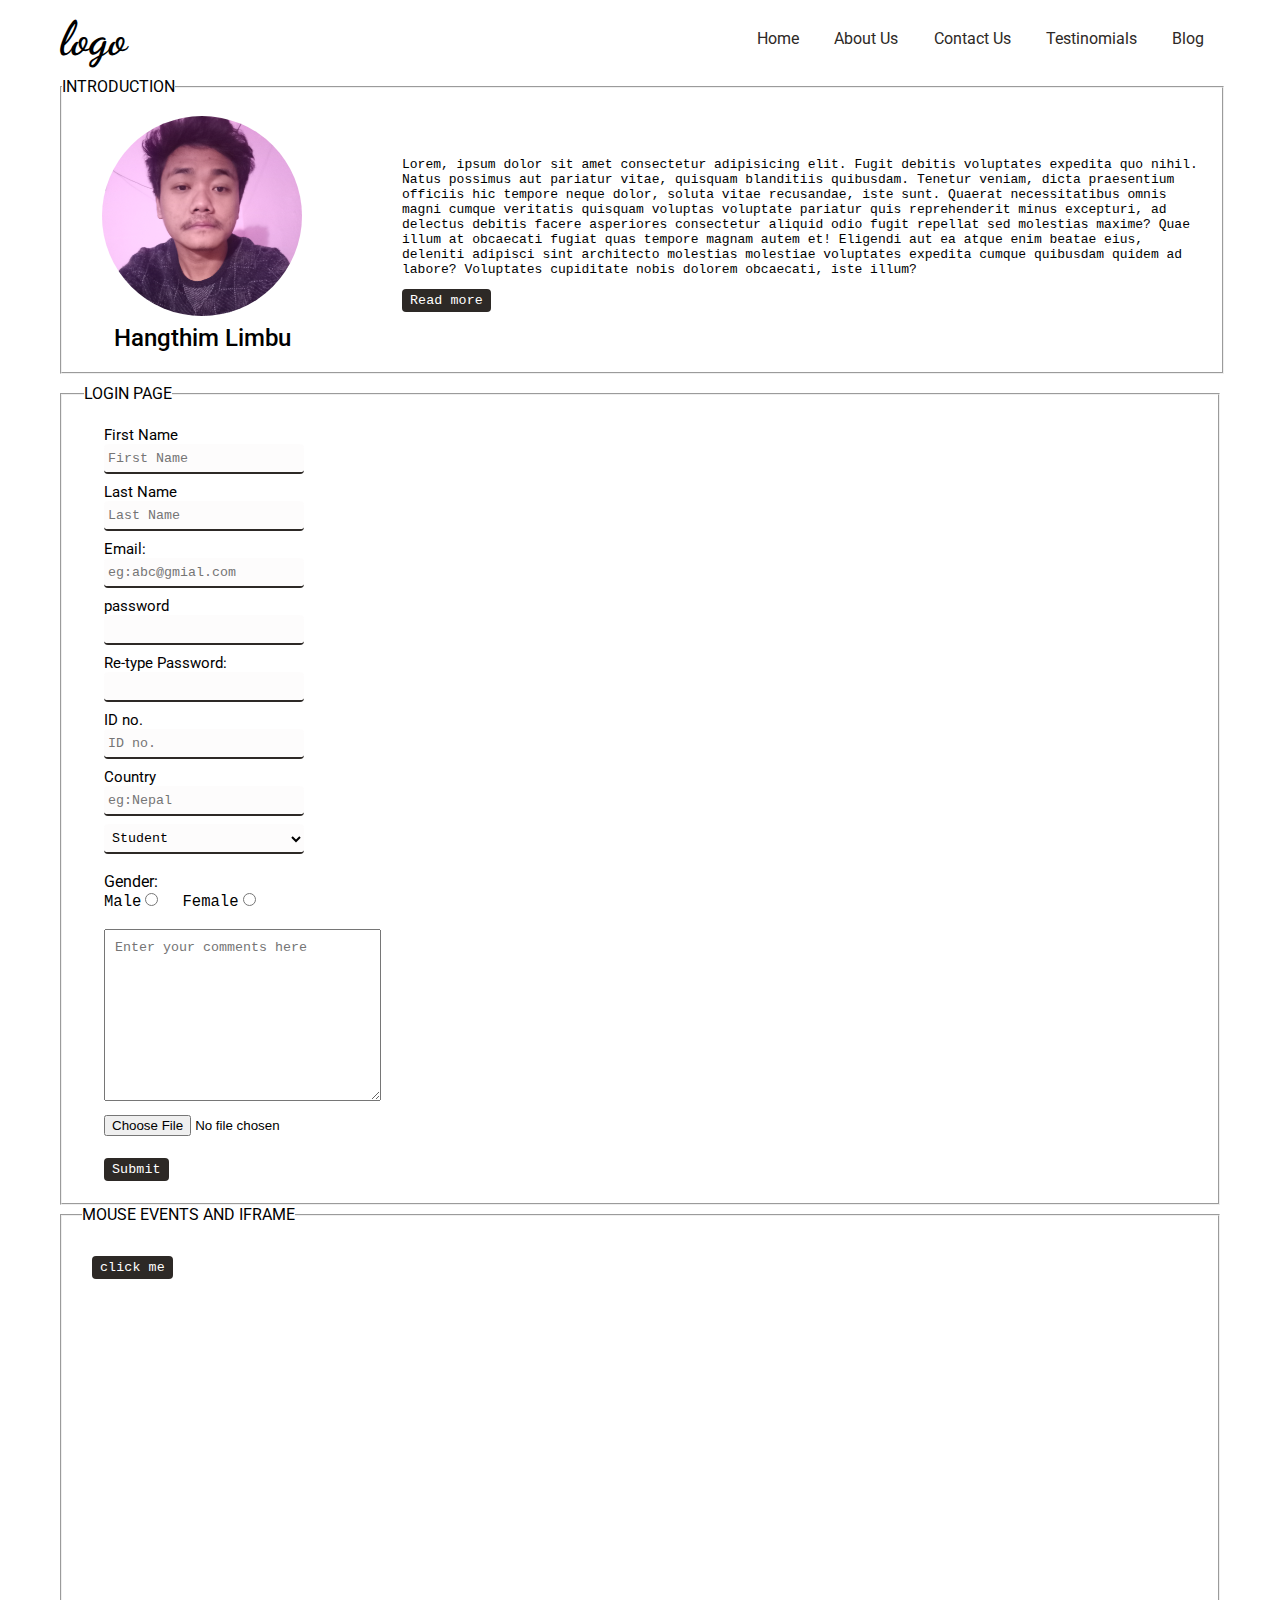
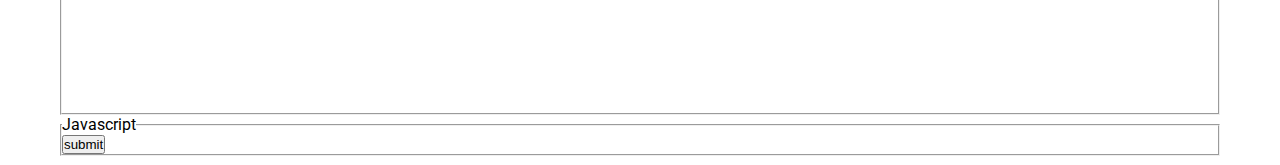
<file: index.html>
<!DOCTYPE html>
<html lang="en">

<head>
    <meta charset="UTF-8">
    <meta http-equiv="X-UA-Compatible" content="IE=edge">
    <meta name="viewport" content="width=device-width, initial-scale=1.0">
    <title>portfolio</title>
    <link rel="stylesheet" href="index.css">
    <link
        href="https://fonts.googleapis.com/css2?family=Dancing+Script:wght@400;500;600;700&family=Roboto:wght@300;400;500;700&display=swap"
        rel="stylesheet">
</head>

<body>
    <header>
        <div class="navbar">
            <h2 id="logo">logo</h2>
            <nav>
                <ul class="unordered-lists">
                    <li><a href="###">Home</a></li>
                    <li><a href="###">About Us</a></li>
                    <li><a href="###">Contact Us</a></li>
                    <li><a href="###">Testinomials</a></li>
                    <li><a href="###">Blog</a></li>
                </ul>
            </nav>
        </div>
    </header>
    <main>
    <fieldset style="margin:10px 0px">
        <legend>INTRODUCTION</legend>
        <div class="hero-section">
            <div class="hero-photo">
                <img src="mypic.jpg" alt="###" id="my-pic">
                <h2 id="name">Hangthim Limbu</h2>
            </div>
            <div class="hero-article">
                <p>
                Lorem, ipsum dolor sit amet consectetur adipisicing elit. Fugit debitis voluptates expedita quo nihil.
                Natus possimus aut pariatur vitae, quisquam blanditiis quibusdam. Tenetur veniam, dicta praesentium
                officiis hic tempore neque dolor, soluta vitae recusandae, iste sunt. Quaerat necessitatibus omnis magni
                cumque veritatis quisquam voluptas voluptate pariatur quis reprehenderit minus excepturi, ad delectus
                debitis facere asperiores consectetur aliquid odio fugit repellat sed molestias maxime? Quae illum at
                obcaecati fugiat quas tempore magnam autem et! Eligendi aut ea atque enim beatae eius, deleniti adipisci
                sint architecto molestias molestiae voluptates expedita cumque quibusdam quidem ad labore? Voluptates
                cupiditate nobis dolorem obcaecati, iste illum?</p>
                
                <button type="submit" id="article-button">Read more</button>
            </div>
        </div>
    </fieldset>
    
    <fieldset id="login-section"><legend>LOGIN PAGE</legend>
        <div class="form-section">
        <label for="firstname" id="label-fname">First Name</label><br>
        <input required type="text" id="fname" name="fname" placeholder="First Name" class="input" ><br>
        <label for="lastname">Last Name</label><br>
        <input type="text" id="lname" name="lname" placeholder="Last Name" class="input" required><br>
        <label for="email">Email:</label><br>
        <input type="text" id="email" name="email" placeholder="eg:abc@gmial.com" class="input" required><br>
        <label for="password">password</label><br>
        <input type="password" id="password" name="pass" class="input" required><br>
        <label for="re-password">Re-type Password:</label><br>
        <input type="text" id="re-pass" name="re-pass" class="input" required><br>
        <label for="name" id="name"></label>
        <label for="ID-no">ID no.</label><br>
        <input type="number" id="ID-no" class="input" placeholder="ID no." required><br>
        <label for="Country">Country</label><br>
        <input type="text" id="country" class="input" placeholder="eg:Nepal" required><br>
        <label for="occupation"></label>
        <select name="occupation" id="occupation" class="input" required>
            <option value="student">Student</option>
            <option value="teacher">Teacher</option>
            <option value="Programmer">Programmer</option>
            <option value="Web developer">Web Developer</option>
            <option value="Manager">Manager</option>
        </select>
        <div class="radio">
           Gender: <br>
            <label for="male" id="label-male">Male</label>
            <input type="radio" id="radio-label--male" value="male" name="radio">
            <label for="female" id="label-female">Female</label>
            <input type="radio" id="radio-label--female" value="female" name="radio">
        </div>
        <label for="comments"></label>
        <textarea name="comments" id="comments" cols="30" rows="10" placeholder="Enter your comments here"></textarea><br>
        <input type="file" id="browse-file"><br>
        <button type="submit" value="submit" id="submit-button">Submit</button>
        <!-- <input type="text" placeholder="click here"> -->
     </div>
     </fieldset>
     <fieldset id="fieldset-mouseEvents"><legend>MOUSE EVENTS AND IFRAME</legend>
        <button onmouseleave="handleMouseLeave()" onclick="abc()" ID="submit-button" style="margin-left: 10px; margin-bottom: 10px;">click me</button><br>
        <script>
            function abc()
            {
                alert('Hi World!')
            }
            function handleMouseLeave()
            {
                alert('mouse left')
            }
        </script>
        <iframe width="100%" height="400px" src="https://youtu.be/NGQQGeI1MmE" frameborder="0" title="youtube video player" allow="accelerometer; autoplay; clipboard-write; encrypted-media; gyroscope; picture-in-picture" allowfullscreen></iframe>
        
     </fieldset>
    <fieldset>
        <legend>Javascript</legend>
        <button type="submit">submit</button>
    </fieldset>
     </main>
<script>
    
</script>
</body>

</html>
</file>
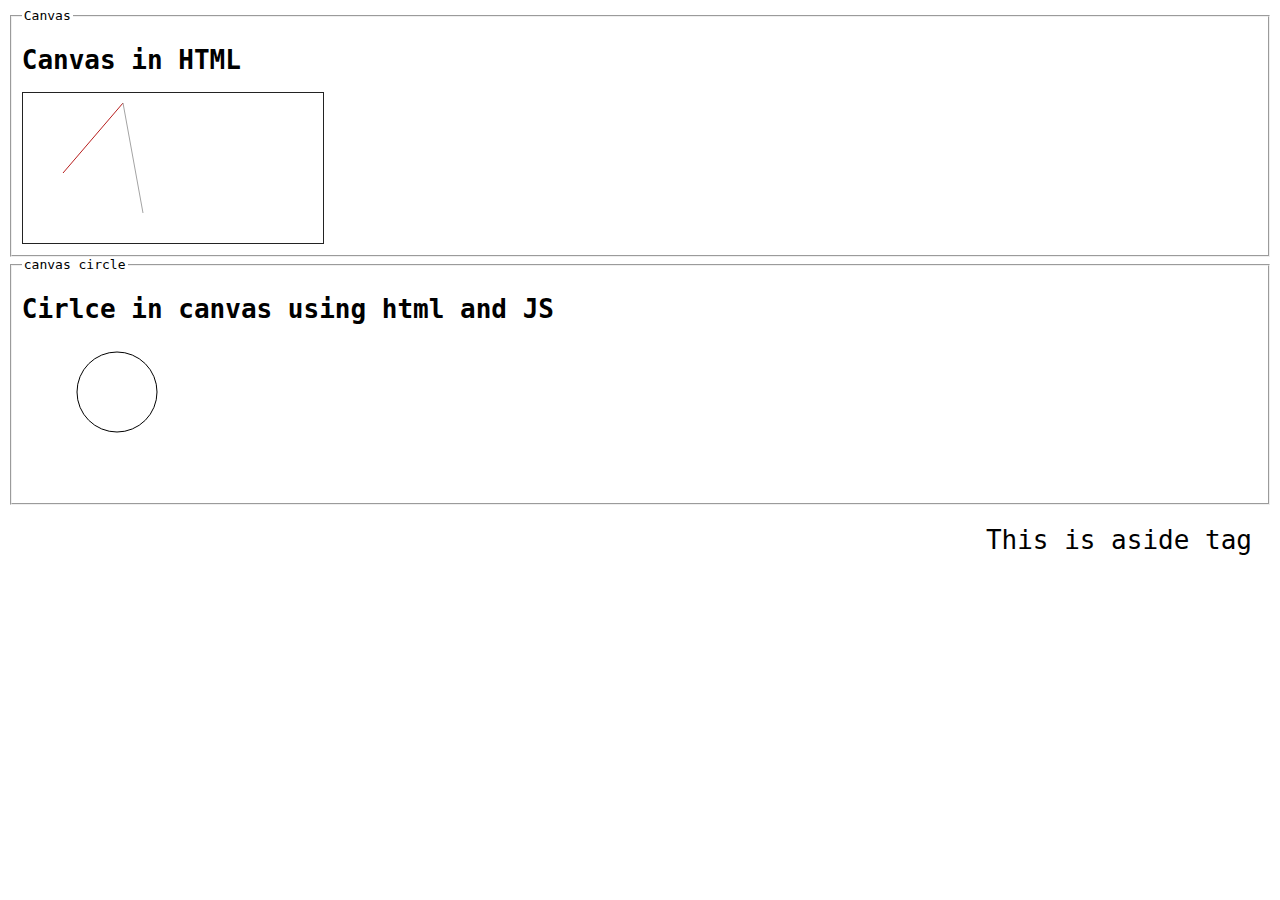
<file: canvas(brief).html>
<!DOCTYPE html>
<html lang="en">
<head>
    <meta charset="UTF-8">
    <meta http-equiv="X-UA-Compatible" content="IE=edge">
    <meta name="viewport" content="width=device-width, initial-scale=1.0">
    <title>canvas in html(brief)</title>
   
    <style>
        #myCanvas{
            border: 1px solid #232323;
        }
        body{
            font-family: monospace;
        }
        legend,h1{
            cursor: pointer;
        }
    </style>
</head>
<body>
    <main>
    <fieldset>
        <legend>Canvas</legend>
        <h1>Canvas in HTML</h1>
        <canvas id="myCanvas"></canvas>

    </fieldset>
    <fieldset>
        <legend>canvas circle</legend>
        <h1>Cirlce in canvas using html and JS</h1>
        <canvas id="myCanvas-circle"></canvas>
    </fieldset>
    </main>
 <script>
     console.log('here')
     let canvas=document.getElementById('myCanvas'); //target the desired canvas by id
     let context=canvas.getContext("2d"); //set the context to 2d
     context.strokeStyle="#b71d1c" //change context properties
     //first path
     context.beginPath();
        context.moveTo(40,80); //set the starting x,y coordinate
        context.lineTo(100,10); //set the ending x,y coordinate
        context.stroke();
        // second path
        // let canvas=document.getElementById('myCanvas'); 
        // let context=canvas.getContext("2d");
        context.beginPath();
        context.strokeStyle="#a3a3a3";
        context.moveTo(100,10);
        context.lineTo(120,120);
        context.stroke();

    </script>

   
    <script>
        var c=document.getElementById("myCanvas-circle");
        var ctx = c.getContext("2d");
        context.strokeStyle="#b71d1c";
        ctx.beginPath();
        ctx.arc(95,50,40,0,2*Math.PI);
        ctx.stroke();
        //arc(x,y,radius,startAngle,endAngle,counterclockwise)
    </script>
    <article>
        <aside style="text-align:right; padding:20px; font-size:2em;">This is aside tag</aside>
    </article>
</body>
</html>
</file>
<file: canvas(detail).html>
<html>
<head>
  <meta charset="UTF-8">
  <meta content="width=device-width, user-scalable=no, initial-scale=1.0, maximum-scale=1.0, minimum-scale=1.0"
        name="viewport">
  <meta content="ie=edge" http-equiv="X-UA-Compatible">
  <title>Canvas</title>
  <style>
      body {
          padding: 20px;
          font-family: sans-serif;
      }

      #paint {
          border: 1px solid #1e40af;
          width: 100%;
          height: 100vh;
          margin: 10px;
      }

      #line-width,#line-color {
        display: inline;
          font-weight: bold;
          text-transform: uppercase;
          font-size: 20px;
          padding: 4px 5px;
          border-radius: 5px;
          background: #e5e5e5;
          width: fit-content;
      }
  
  </style>
</head>
<body>
<div id="line-width">S</div>
<div id="line-color">Red</div>
<canvas id="paint"></canvas>
<script>
  let elem = document.getElementById("paint");
  let context = elem.getContext("2d");
  let drawing = false;
  let x;
  let y;
  let lineWidth = 5;
  let lineColor = "red";
  elem.addEventListener("mousedown", (event) => {
    drawing = true;
    x = event.clientX;
    y = event.clientY;
    console.log(event);

  });
  elem.addEventListener("mouseup", (event) => {
    context.beginPath();
    drawing = false;
  });
  window.addEventListener("keypress", (e) => {
    console.log(e.key);
    let lineElem = document.getElementById("line-width");
    let colorElem = document.getElementById("line-color");
    switch (e.key) {
      case "b":
        lineElem.innerHTML = "B";
        lineWidth = 10;
        break;
      case "s":
        lineElem.innerHTML = "S";
        lineWidth = 2;
        break;
      
      case "r":
        lineColor = "red";
        colorElem.innerHTML ="red";
        break;
      
      case "g":
        lineColor = "green";
        colorElem.innerHTML = "green" ; 
        break;
      
      case "o":
        lineColor = "orange";
        colorElem.innerHTML = "orange";
        break;
      default:
        lineElem.innerHTML = "S";
        lineWidth = 5;
    }


  });



  elem.addEventListener("mousemove", (event) => {
    if (drawing) {
      context.moveTo(x, y);
      context.lineTo(x - event.offsetX, y - event.offsetY);
      console.log(context);
      context.strokeStyle = lineColor ;
      context.lineWidth = lineWidth;
      context.stroke();
    }
  });
</script>
</body>
</html
</file>
<file: canvas.html>
<!DOCTYPE html>
<html lang="en">
<head>
    <meta charset="UTF-8">
    <meta http-equiv="X-UA-Compatible" content="IE=edge">
    <meta name="viewport" content="width=device-width, initial-scale=1.0">
    <title>Document</title>
    <style>
        #myCanvas{
            border: 1px solid #b71d1c;
            height: 100%;
            width: 100%;
        }
        legend{
            text-align: center;
        }
    </style>
</head>
<body>
    <fieldset>
        <legend>Canvas</legend>
        <canvas id="myCanvas">
        </canvas>
    </fieldset>
    <script>

        let canvas=document.getElementById('myCanvas'); //target the desired canvas by id;
        const canvasOffsetX = canvas.offsetLeft;
        const canvasOffsetY = canvas.offsetTop;
        let x;
        let y;
        let drawing=false;
        canvas.addEventListener('mousedown',(e)=>{
             drawing=true;
        })
        canvas.addEventListener('mouseup',(e)=>{
             drawing=false;
        });
        canvas.addEventListener('mousemove',(e)=>{
            if(drawing)
            {
                let context=canvas.getContext("2d"); //set the context to 2d;
                context.strokeStyle="#b71d1c" // change context properties
                context.moveTo(x,y); //set the starting x,y coord
                context.lineTo(e.offsetX-canvasOffsetX,e.offsetY-canvasOffsetY); //set the ending x,y coord
                context.stroke();
            }

        })


    </script>
    
</body>
</html>
</file>
<file: changecolor.html>
<html>
<head>
  <meta charset="UTF-8">
  <meta content="width=device-width, user-scalable=no, initial-scale=1.0, maximum-scale=1.0, minimum-scale=1.0"
        name="viewport">
  <meta content="ie=edge" http-equiv="X-UA-Compatible">
  <title>Canvas</title>
  <style>
      body {
          padding: 20px;
          font-family: sans-serif;
      }

      #paint {
          border: 1px solid #1e40af;
          width: 100%;
          height: 100vh;
          margin: 10px;
      }

      #line-width, #line-color {
          font-weight: bold;
          text-transform: uppercase;
          font-size: 20px;
          padding: 4px 5px;
          border-radius: 5px;
          background: #e5e5e5;
          width: fit-content;
      }
  </style>
</head>
<body>
<input id="user-color" type="color">
<div id="line-width">S</div>
<div id="line-color">Red</div>
<canvas id="paint"></canvas>
<!-- <button type="submit">Button</button> -->
<script>
  let elem = document.getElementById("paint");
  let userColor = document.getElementById("user-color");
  let context = elem.getContext("2d");
  let drawing = false;
  let x;
  let y;
  let lineWidth = 5;
  let lineColor = "red";
  elem.addEventListener("mousedown", (event) => {
    drawing = true;
    x = event.clientX;
    y = event.clientY;
    console.log(event);

  });
  elem.addEventListener("mouseup", (event) => {
    context.beginPath();
    drawing = false;
  });
  window.addEventListener("keypress", (e) => {
    console.log(e.key);
    let lineElem = document.getElementById("line-width");
    let colorElem = document.getElementById("line-color");
    switch (e.key) {
      case "b":
        lineElem.innerHTML = "B";
        lineWidth = 20;
        break;
      case "s":
        lineElem.innerHTML = "S";
        lineWidth = 10;
        break;
      case "r":
        lineColor = "red";
        colorElem.innerHTML = "red";
        break;
      case "g":
        lineColor = "green";
        colorElem.innerHTML = "green";
        break;
      case "o":
        lineColor = "orange";
        colorElem.innerHTML = "orange";
        break;
      default:
        lineElem.innerHTML = "S";
        lineWidth = 5;
    }
    if (userColor && userColor.value) {
      lineColor = userColor.value;
    }
  });
  elem.addEventListener("mousemove", (event) => {
    if (drawing) {
      context.moveTo(x, y);
      context.lineTo(x - event.offsetX, y - event.offsetY);
      console.log(context);
      context.strokeStyle = lineColor;
      context.lineWidth = lineWidth;
      context.stroke();
    }
  });
  
</script>
<!-- <script src=""></script> -->
</body>
</html>
</file>
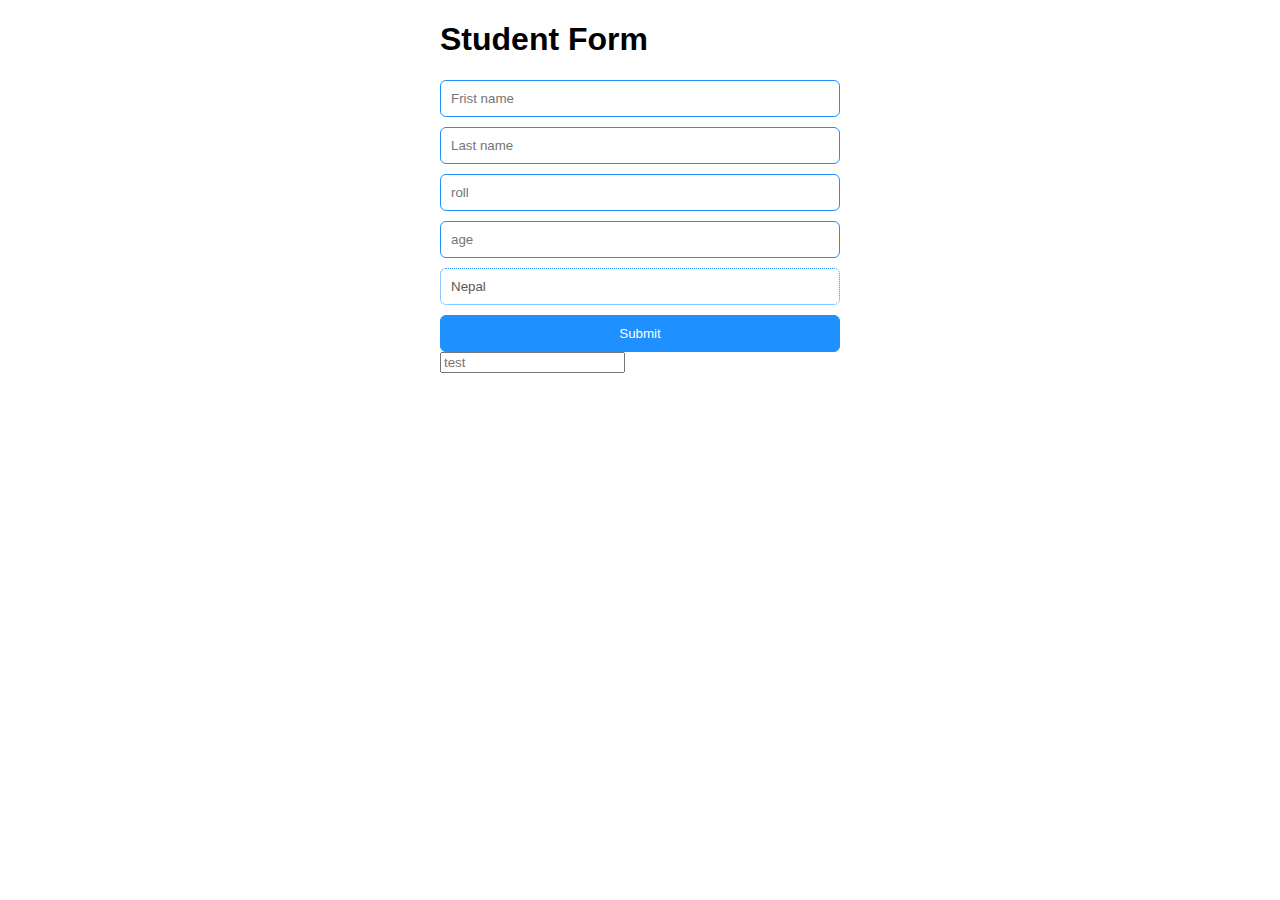
<file: form.html>
<!DOCTYPE html>
<html lang="en">
<head>
    <meta charset="UTF-8">
    <meta http-equiv="X-UA-Compatible" content="IE=edge">
    <meta name="viewport" content="width=device-width, initial-scale=1.0">
    <title>OnSubmit Attribute</title>
    <style>
        :root{
            --primary-color:dodgerblue;
            --default-padding:10px;
            --secondar-color:lightcoral;

        }

        *{
            font-family: Verdana, Geneva, Tahoma, sans-serif;
        }
        
        body{
            max-width: 400px;
            margin: auto;
        }
        form {
            display: grid;
            gap: 10px;
            
        }
        #student-form  input,button{
            border-radius: 6px;
            padding: var(--default-padding);
            outline: none;
            border:1px solid var(--primary-color);
            color:var(--secondary-color);
            
          }
    
          #student-form  input:focus{
            border: 1px solid var(--secondar-color);
          }
          button{
            background:dodgerblue;
            color: #fff;
          }
          button:hover{
            background-color: rgb(9, 120, 232);
          }
          /* pseudo selector */
          #student-form input:read-only{
            border: 1px dotted var(--primary-color);
            color: #5a5757;
            /* user-select: none; */
          }
         

    </style>
</head>
<body>
    <!-- <legend>Unit 2 :HTML FORMS With Onsubmit</legend> -->
    <h1>Student Form</h1>
        <form id="student-form">

            <input required placeholder="Frist name" id="fname" type="text"  name="fname"/>
            <input required placeholder="Last name" id="lname" type="text"  name="lname"/>
            <input required placeholder="roll" id="rollNo" type="text" name="rollNo" />
            <input required placeholder="age" id="age"  type="number" name="age"/>
            <input type="text" readonly value="Nepal" id="country" name="country">
            <button type="submit">Submit</button>
        </form>
        <div id="results"></div>
        <input type="text" placeholder="test">
         <script>
            let students1=[];
            let fname;
            let lname;
            let rollNo;
            let formElem=document.getElementById('student-form');
            let inputs=document.getElementsByTagName('input');
            let inputsArr=[...inputs];
            console.log(inputsArr);

            inputsArr.forEach((input)=>{
              //console.log(input);
              input.addEventListener('change',(e)=>{
                switch(e.target.id){
                case 'fname':
                       fname=e.target?.value;
                       break;

                  case 'lname':
                       lname=e.target?.value;
                       break;

                  case 'rollNo':
                       rollNo=e.target?.value;
                       break;

                    case 'age':
                        if(e.target?.value>15 && e.target?.value<25)
                        {
                            age=e.target?.value;
                            return;
                        }
                        else
                        {
                            alert('Enter the correct age');
                        }

                }
              });
            });
            formElem.addEventListener('submit',(e)=>{
                e.preventDefault();
                console.log(students1);
                students1.push({fname,lname,rollNo});
                formElem.reset();
                generateHTML(students);

            });

            const generateHTML = (data)=>{
                let target=document.getElementById('results');
                let studentsResultsWrap=document.createElement('div');
                data.forEach((item)=>{
                    studentsResultsWrap.innerHTML=`<li>${item.fname}</li>`;
                });
                target.appendChild(studentsResultsWrap);
            };


            let array3=["Ram","Hari","Sita"]; //array in js
            let roll=[2,7,5];
            let array1=[true,true,false,false];  //is male
            let array2=[false,false,true,true];  //is female

          //object
          let student1={name:'Ram',roll:2,isMale:true};
          let student2={name:'Sita',roll:5,isMale:false};
          let student3={name:'Hari',roll:7,isMale:true};

          let students=[{name:'Ram',roll:2,isMale:true},{name:'Sita',roll:5,isMale:false},{name:'Hari',roll:7,isMale:true}];

          students.forEach((i)=>{
            if(i.roll==5){
            console.log(i);}
          });

          let a="5";
          let b=5;
          a==b //only value check garxa
          a===b //value sangai type ni check garxa




            
            
         </script>
</body>
</html>
</file>
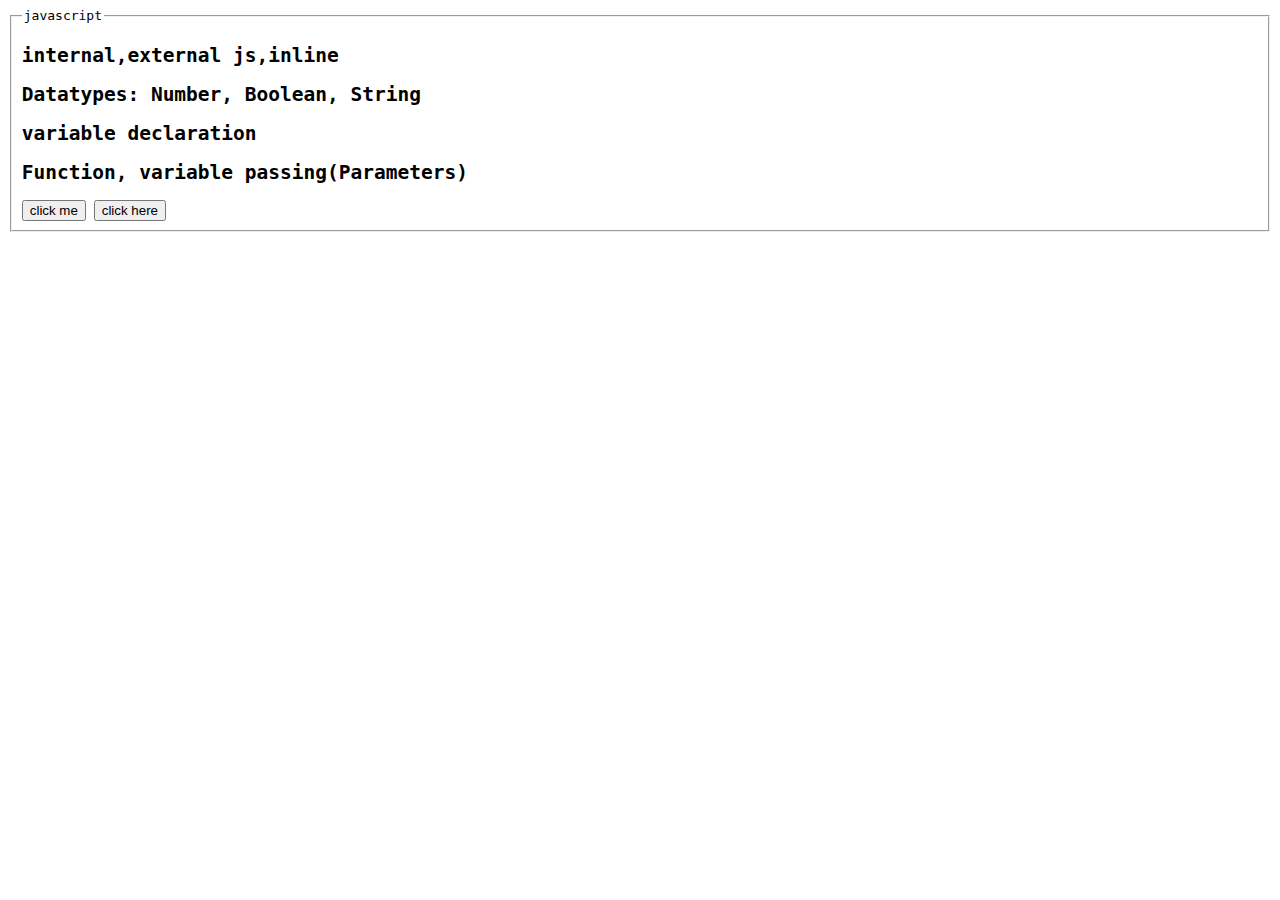
<file: javascript.html>
<!DOCTYPE html>
<html lang="en">
<head>
    <meta charset="UTF-8">
    <meta http-equiv="X-UA-Compatible" content="IE=edge">
    <meta name="viewport" content="width=device-width, initial-scale=1.0">
    <title>javascript</title>
    <script>
        document.title = "This is a document";
    </script>
    <script src="javascript.js"></script>
    <style>
        body{
            font-family: monospace;
        }
    </style>
    
</head>
<body>
   <fieldset>
    <legend>javascript</legend>
    <h2>internal,external js,inline</h2>
    <h2>Datatypes: Number, Boolean, String</h2>
    <h2>variable declaration</h2>
    <h2>Function, variable passing(Parameters)</h2>
    <button type="submit" onClick="handleButtonClick('hangthim',20,true)">click me</button>
    <button onclick="alert('This is inline')">click here</button>
    <!-- declaring string single comma -->
   </fieldset>
</body>
</html>
</file>
<file: index.css>
*{
    padding: 0px;
    margin: 0px;
    box-sizing: border-box;

}
:root{
    --primary-color:#e94b3cff;
    --secondary-color:#2d2926ff;
    --primary-font:'Roboto', sans-serif;
    --secondary-font:'monospace';

}
/* navbar portion */
#logo{
    font-family: 'Dancing Script', cursive;
    font-size:3em;
    cursor: pointer;
}
body{
    font-family: var(--primary-font);
    padding: 10px 60px;
}
.navbar{
    display: flex;
    justify-content: space-between;
    align-items: center;
}
.unordered-lists{
    list-style-type: none;
}
.unordered-lists li{
    display: inline-block;
    font-size: 0.98em;
}
.unordered-lists li a{
    text-decoration: none;
    color: var(--secondary-color);
    padding: 1em;
}
.unordered-lists li a:hover{
color: var(--primary-color);
}
.unordered-lists li a:focus{
    color: var(--primary-color);
}
/* fieldset portion */
.hero-section{
    margin-left: 20px;
    padding: 20px;
    display: flex;
    justify-content:flex-start;
    align-items: center;
}
#my-pic{
    border-radius: 50%;
    height: 200px;
    width: 200px;
}
.hero-article{
    font-family:monospace;
    margin-left:100px;
    width: 800px;
    user-select: none;
    /* height: 100px; */
}
#name{
    font-weight: 500;
    margin-top: 4px;
    font-family: var(--primary-font);
    text-align: center;
}
#article-button{
    padding: 4px 8px;
    background-color:var(--secondary-color);
    color: #fff;
    border: none;
    border-radius: 4px;
    margin-top: 12px;
    cursor: pointer;
    font-family: monospace;
    letter-spacing: 0.1px;
}
#article-button:hover{
background-color: var(--primary-color);
transition: 0.2s ease-in-out;
}
#article-button:active{
    transform: translate(2px,2px);
    transition: none;
}
label{
    font-family: var(--primary-font);
    font-size:0.96em;
    /* padding-bottom: 20px; */
}
.input{
    outline: none;
    font-family: monospace;
    padding: 4px 4px ;
    width: 200px;
    height: 30px;
    border-bottom: 2px solid var(--secondary-color);
   border-left: none;
   border-right: none;
   border-top: none;
    margin: 0 0 8px 0;
    background-color: rgba(221, 218, 215, 0.072);
    border-radius: 4px;
} 

#login-section{
    /* margin-left: 20px; */
    padding: 22px;
}
.form-section{
    gap: 10px;
    margin-left: 20px;
}
/* radio button portion */
.radio{
    margin: 10px 0px;   
}
#radio-label--male{
    margin-right: 20px;
}
#label-male,#label-female{
    font-family: monospace;
    font-size: 1.2em;
}
#comments{
    margin-top:8px;
    padding: 10px;
    overflow: scroll;
    overflow-x: hidden;
}
#submit-button{
    padding: 4px 8px;
    background-color:var(--secondary-color);
    color: #fff;
    border: none;
    border-radius: 4px;
    margin-top: 12px;
    cursor: pointer;
    font-family: monospace;
    letter-spacing: 0.1px;
}
#submit-button:hover{
    background-color: var(--primary-color);
transition: 0.2s ease-in-out;
}
#submit-button:active{
    transform: translate(2px,2px);
    transition: none;
}
#browse-file{
    margin: 10px 0;

}
#fieldset-mouseEvents{
    padding: 20px;
    /* margin-left: 10px; */
}
</file>
